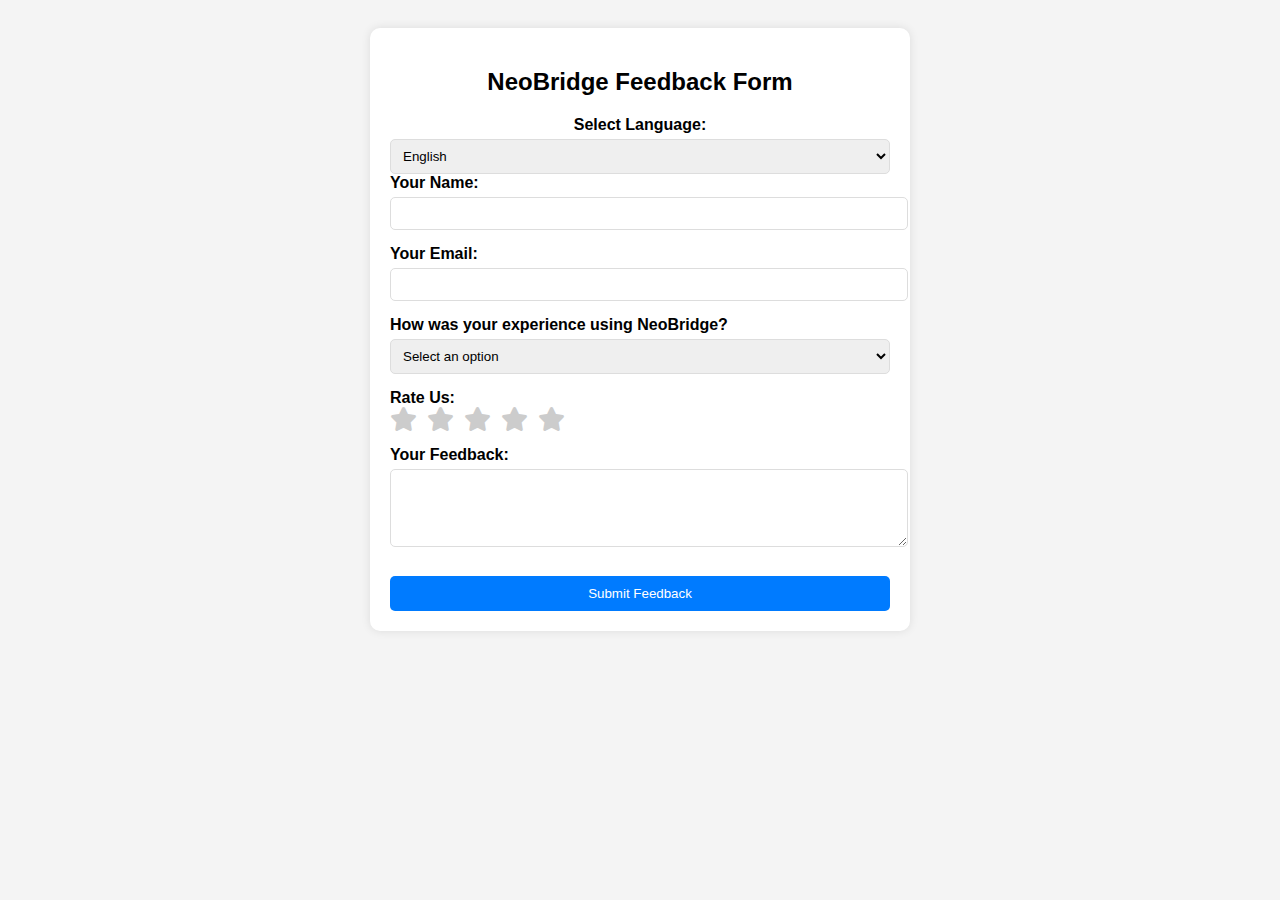
<file: feedback.html>
<!DOCTYPE html> 
<html lang="en"> 
<head>     
    <meta charset="UTF-8">     
    <meta name="viewport" content="width=device-width, initial-scale=1.0">     
    <title>NeoBridge Feedback Form</title>     
    <link rel="stylesheet" href="https://cdnjs.cloudflare.com/ajax/libs/font-awesome/6.4.2/css/all.min.css">     
    <style>         
        body {
            font-family: Arial, sans-serif;
            background-color: #f4f4f4;
            text-align: center;
            padding: 20px;
        }
        .container {
            background: white;
            padding: 20px;
            border-radius: 10px;
            box-shadow: 0 0 10px rgba(0, 0, 0, 0.1);
            max-width: 500px;
            margin: auto;
        }
        .form-group {
            text-align: left;
            margin-bottom: 15px;
        }
        label {
            font-weight: bold;
        }
        input, select, textarea {
            width: 100%;
            padding: 8px;
            margin-top: 5px;
            border: 1px solid #ddd;
            border-radius: 5px;
        }
        .stars {
            display: flex;
            gap: 10px;
            font-size: 24px;
            cursor: pointer;
            color: #ccc;
        }
        .stars i.active {
            color: gold;
        }
        button {
            margin-top: 10px;
            background-color: #007bff;
            color: white;
            border: none;
            padding: 10px;
            width: 100%;
            border-radius: 5px;
            cursor: pointer;
        }
        button:hover {
            background-color: #0056b3;
        }
        .thank-you {
            display: none;
            color: green;
            margin-top: 15px;
            font-weight: bold;
        }
    </style>
</head> 
<body>     
    <div class="container">         
        <h2 id="form-title">NeoBridge Feedback Form</h2>
        
        <label for="language">Select Language:</label>
        <select id="language" onchange="changeLanguage()">
            <option value="en">English</option>
            <option value="hi">हिन्दी</option>
            <option value="te">తెలుగు</option>
        </select>
        
        <form id="feedback-form">             
            <div class="form-group">                 
                <label id="name-label" for="name">Your Name:</label>                 
                <input type="text" id="name" name="name" required>             
            </div>             
            <div class="form-group">                 
                <label id="email-label" for="email">Your Email:</label>                 
                <input type="email" id="email" name="email" required>             
            </div>             
            <div class="form-group">                 
                <label id="experience-label" for="experience">How was your experience using NeoBridge?</label>                 
                <select id="experience" name="experience" required>                     
                    <option value="">Select an option</option>                     
                    <option value="Excellent">Excellent</option>                     
                    <option value="Good">Good</option>                     
                    <option value="Average">Average</option>                     
                    <option value="Poor">Poor</option>                 
                </select>             
            </div>             
            <div class="form-group">                 
                <label id="rate-label">Rate Us:</label>                 
                <div class="stars">                     
                    <i class="fa fa-star" data-value="1"></i>                     
                    <i class="fa fa-star" data-value="2"></i>                     
                    <i class="fa fa-star" data-value="3"></i>                     
                    <i class="fa fa-star" data-value="4"></i>                     
                    <i class="fa fa-star" data-value="5"></i>                 
                </div>             
            </div>             
            <div class="form-group">                 
                <label id="feedback-label" for="feedback">Your Feedback:</label>                 
                <textarea id="feedback" name="feedback" rows="4" required></textarea>             
            </div>             
            <button type="button" onclick="submitFeedback()" id="submit-btn">Submit Feedback</button>             
            <p class="thank-you" id="thank-you-msg">Thank you for your feedback! 😊</p>         
        </form>     
    </div>      
     <script>
        let translations = {
            "en": {
                "form-title": "NeoBridge Feedback Form",
                "name-label": "Your Name:",
                "email-label": "Your Email:",
                "experience-label": "How was your experience using NeoBridge?",
                "rate-label": "Rate Us:",
                "feedback-label": "Your Feedback:",
                "submit-btn": "Submit Feedback",
                "thank-you-msg": "Thank you for your feedback! 😊"
            },
            "hi": {
                "form-title": "NeoBridge प्रतिक्रिया फ़ॉर्म",
                "name-label": "आपका नाम:",
                "email-label": "आपका ईमेल:",
                "experience-label": "NeoBridge का अनुभव कैसा रहा?",
                "rate-label": "हमें रेट करें:",
                "feedback-label": "आपकी प्रतिक्रिया:",
                "submit-btn": "प्रतिक्रिया सबमिट करें",
                "thank-you-msg": "आपकी प्रतिक्रिया के लिए धन्यवाद! 😊"
            },
            "te": {
                "form-title": "NeoBridge ఫీడ్బ్యాక్ ఫారమ్",
                "name-label": "మీ పేరు:",
                "email-label": "మీ ఇమెయిల్:",
                "experience-label": "NeoBridge వాడిన అనుభవం ఎలా ఉంది?",
                "rate-label": "మమ్మల్ని రేట్ చేయండి:",
                "feedback-label": "మీ ఫీడ్బ్యాక్:",
                "submit-btn": "ఫీడ్బ్యాక్ సమర్పించండి",
                "thank-you-msg": "మీ ఫీడ్బ్యాక్ కు ధన్యవాదాలు! 😊"
            }
        };
        
        function changeLanguage() {
            let lang = document.getElementById("language").value;
            for (let key in translations[lang]) {
                document.getElementById(key).innerText = translations[lang][key];
            }
        }
    </script>
</body> 
</html>
</file>
